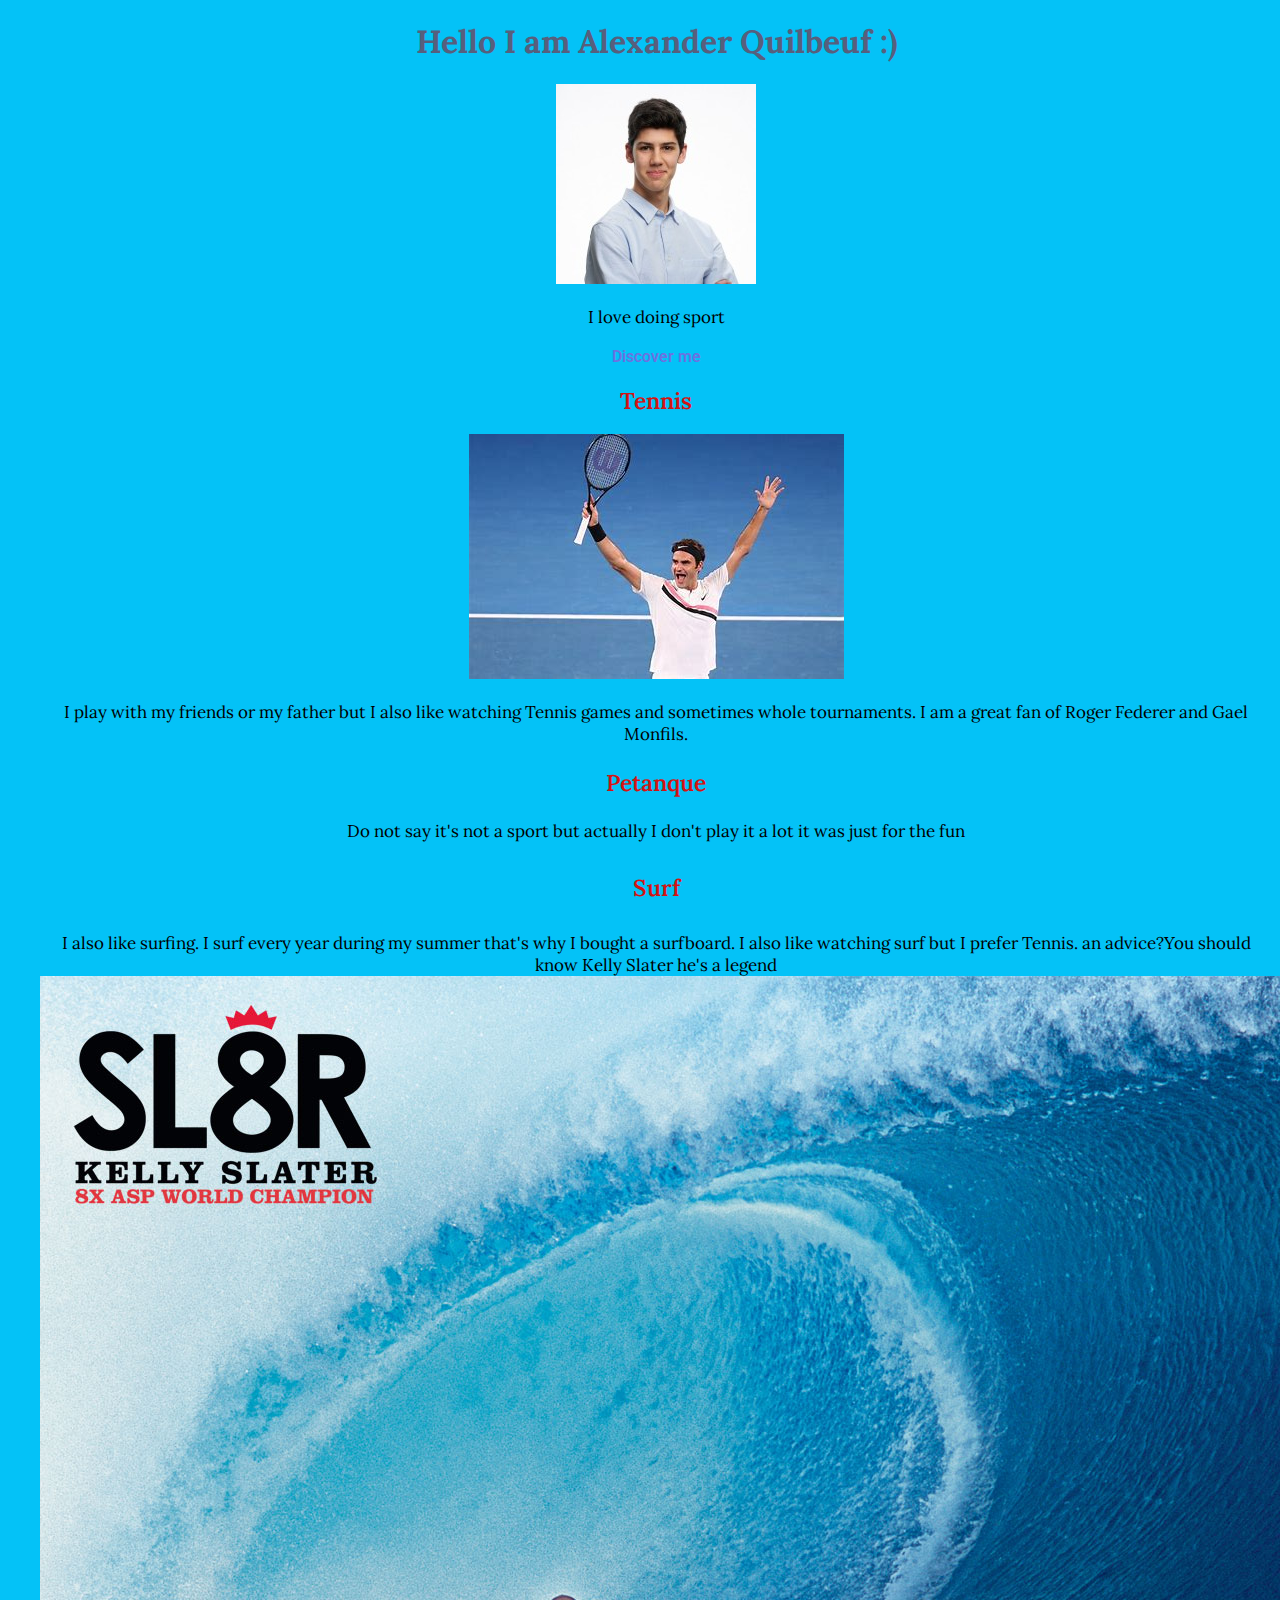
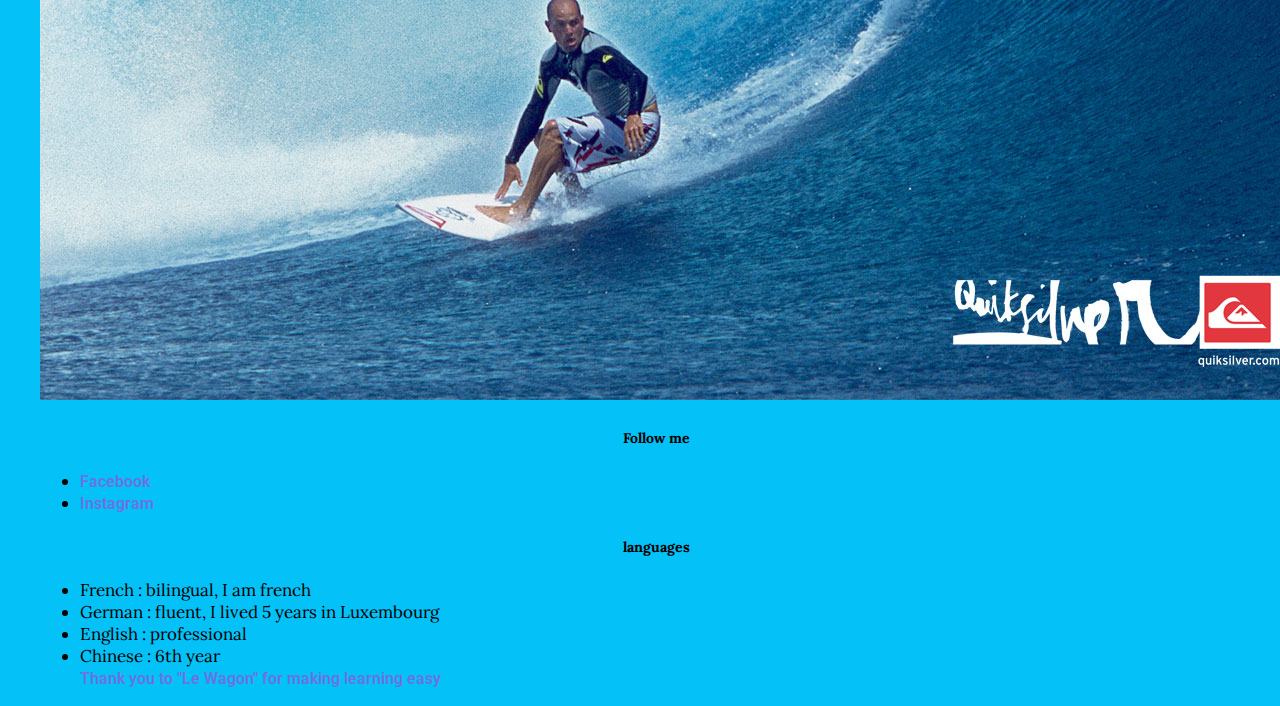
<file: index.html>
<!DOCTYPE html>
<html>
<head>
	<title>Alexandre Quilbeuf's profile</title>
	<meta name="description" content="This is the profile of Alexandre">
	<meta charset="utf-8">
	<link href="https://fonts.googleapis.com/css?family=Lora:400,700|Roboto:300,400,500,700,900&display=swap" rel="stylesheet">
	
	<link rel="stylesheet" type="text/css" href="style.css">
</head>
	<body>
		<h1>Hello I am Alexander Quilbeuf :)</h1>
		<img src="images/linkedin.jpg" alt="Alexandre Quilbeuf">
		<p>
			I love doing sport
		</p>
		<a href="https://www.instagram.com/alexandrequilbeuf/"target="_blank">Discover me</a>

		<h2>Tennis</h2>

		<img src="images/federer.jpg" alt="Roger Federer">
		<p> I play with my friends or my father 
			but I also like watching Tennis games and sometimes whole tournaments.
			I am a great fan of Roger Federer and Gael Monfils.

		</p>

		<h3>Petanque</h3>

		<p>Do not say it's not a sport
		but actually I don't play it a lot 
		it was just for the fun


		</p>

<h4>Surf</h4>
		<p> I also like surfing. 
			I surf every year during my summer that's why I bought a surfboard.
			I also like watching surf but I prefer Tennis. 
			an advice?You should know Kelly Slater he's a legend
			<img src="images/slater.jpg" alt="Kelly Slater">
	</p>
	<h5> Follow me</h5>
	<ul> 
		<li>
			<a href="https://www.facebook.com/alexandre.quilbeuf"target="_blank">Facebook</a>
		</li>
		<li> 
			<a href="https://www.instagram.com/alexandrequilbeuf/"target="_blank"> Instagram </a>
		</li>
	</ul>

	<h5>languages</h5>
	<ul>
		<li>
			French : bilingual, I am french
		</li>
		<li>
			German : fluent, I lived 5 years in Luxembourg
		</li>
		<li>
			English : professional
		</li>
		<li>
			Chinese : 6th year
		</li>


		<body></body>
		


<a href="http://lewagon.com"> 

Thank you to "Le Wagon" for making learning easy  

</a>
</file>
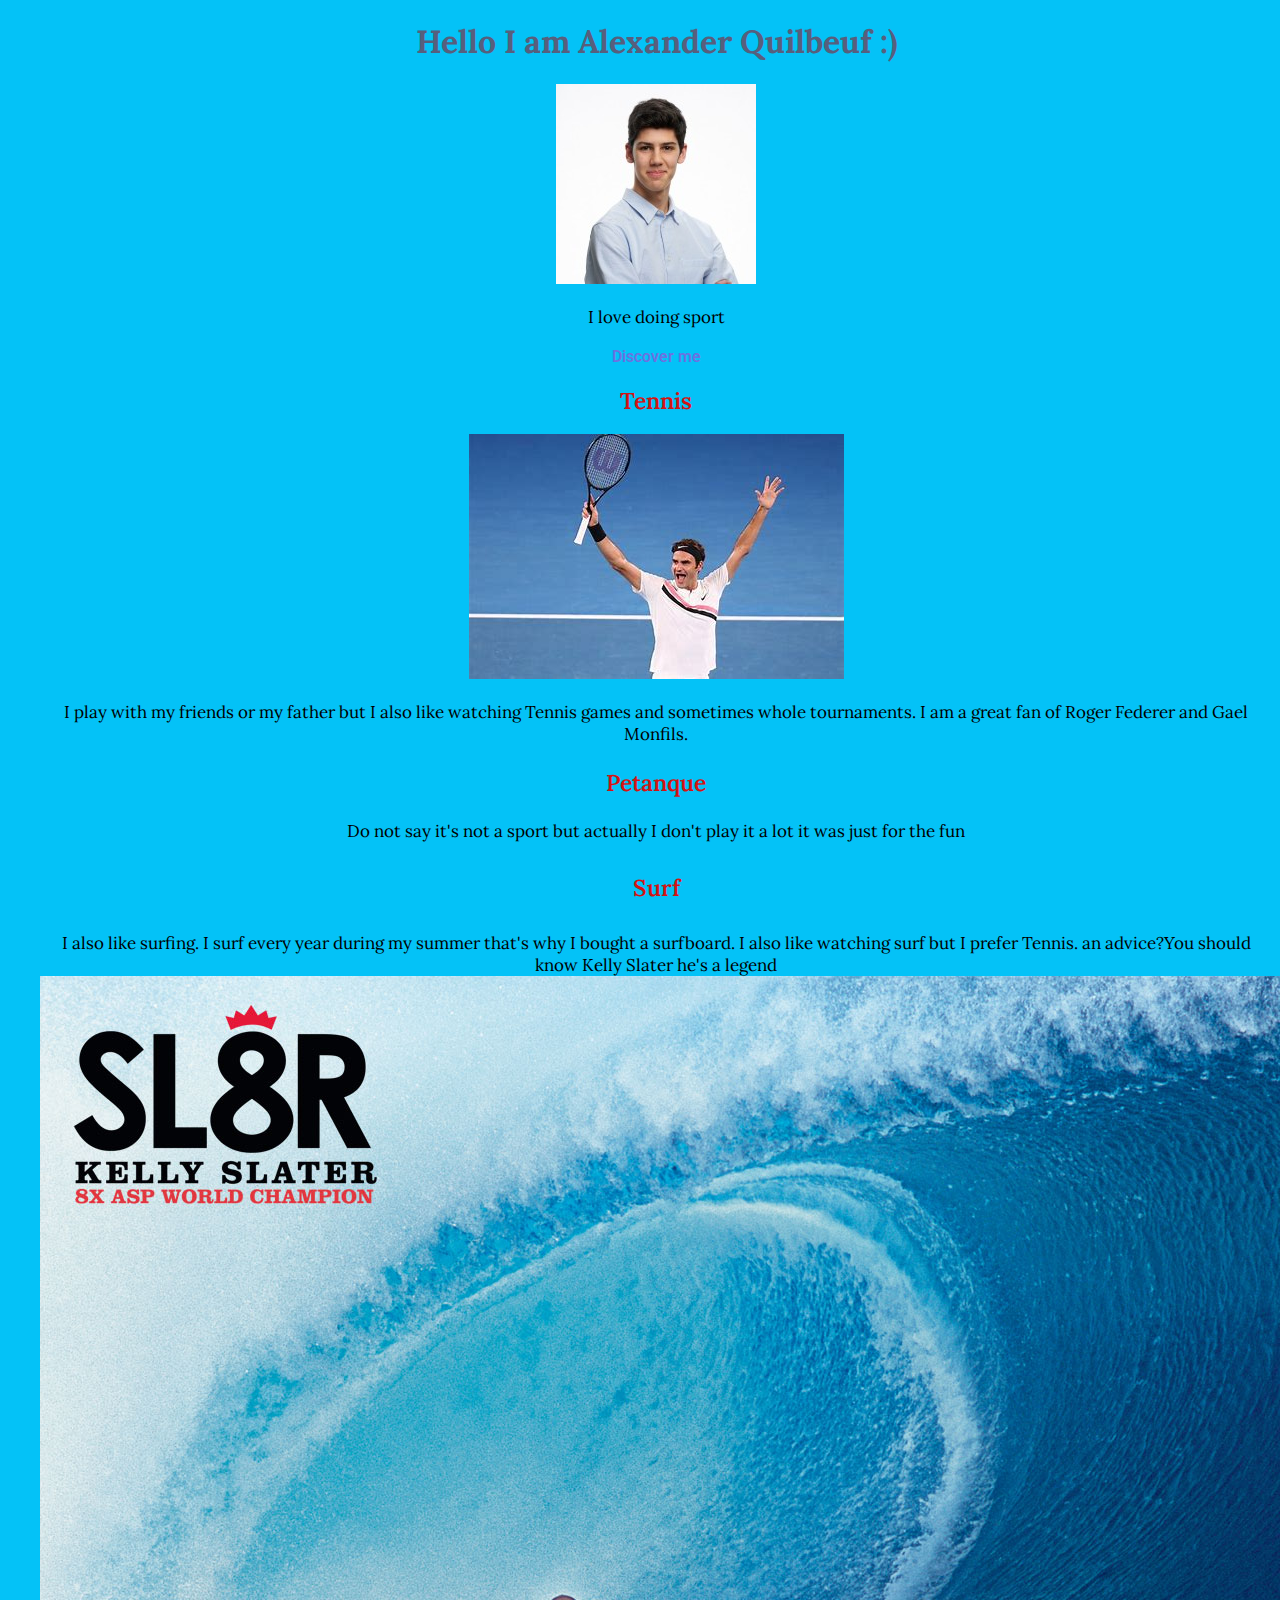
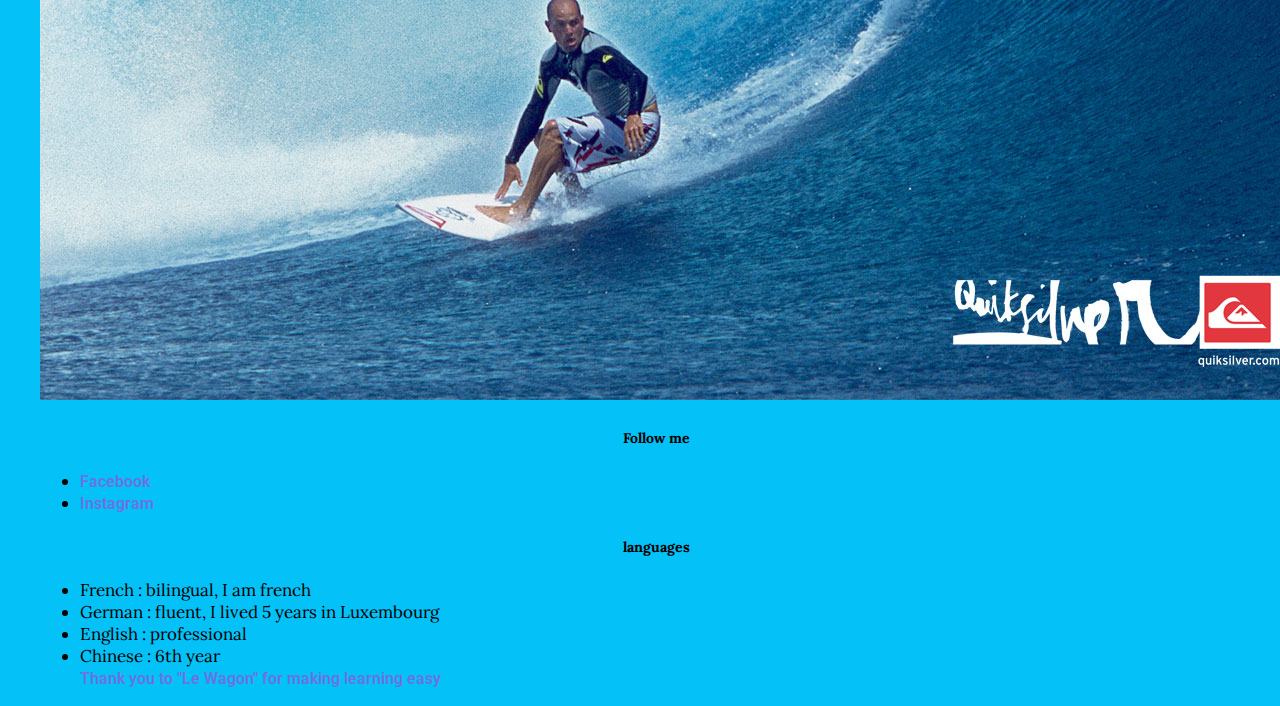
<file: images/index.html>
<!DOCTYPE html>
<html>
<head>
	<title>Alexandre Quilbeuf's profile</title>
	<meta name="description" content="This is the profile of Alexandre">
	<meta charset="utf-8">
	<link href="https://fonts.googleapis.com/css?family=Lora:400,700|Roboto:300,400,500,700,900&display=swap" rel="stylesheet">
	
	<link rel="stylesheet" type="text/css" href="style.css">
</head>
	<body>
		<h1>Hello I am Alexander Quilbeuf :)</h1>
		<img src="images/linkedin.jpg" alt="Alexandre Quilbeuf">
		<p>
			I love doing sport
		</p>
		<a href="https://www.facebook.com/alexandre.quilbeuf"target="_blank">Discover me</a>

		<h2>Tennis</h2>

		<img src="images/federer.jpg" alt="Roger Federer">
		<p> I play with my friends or my father 
			but I also like watching Tennis games and sometimes whole tournaments.
			I am a great fan of Roger Federer and Gael Monfils.

		</p>

		<h3>Petanque</h3>

		<p>Do not say it's not a sport
		but actually I don't play it a lot 
		it was just for the fun


		</p>

<h4>Surf</h4>
		<p> I also like surfing. 
			I surf every year during my summer that's why I bought a surfboard.
			I also like watching surf but I prefer Tennis. 
			an advice?You should know Kelly Slater he's a legend
			<img src="images/slater.jpg" alt="Kelly Slater">
	</p>
	<h5> Follow me</h5>
	<ul> 
		<li>
			<a href="https://www.facebook.com/alexandre.quilbeuf">Facebook</a>
		</li>
		<li> 
			<a href="https://www.instagram.com/alexandrequilbeuf/"> Instagram </a>
		</li>
	</ul>

	<h5>languages</h5>
	<ul>
		<li>
			French : bilingual, I am french
		</li>
		<li>
			German : fluent, I lived 5 years in Luxembourg
		</li>
		<li>
			English : professional
		</li>
		<li>
			Chinese : 6th year
		</li>


		<body></body>
		


<a href="http://lewagon.com"> 

Thank you to "Le Wagon" for making learning easy  

</a>
</file>
<file: style.css>
/* Colors and fonts */
body {
  background: rgb(4, 194, 247);
  color: black;
  font-family: 'Lora', serif;
  font-size: 17px;
  margin-left: 40px;
  margin right: 40px;
  
  text-align: center;
}
h1, h2, h3 {
  font-family: font-family: 'Open Sans', sans-serif;
   text-align: center;
   font-size: 32px

}
h1 {
  color: #575F7D;
  font-size: 32px;
  font-weight: 900;
}
h2 {
  color: rgb(211, 19, 19);
  font-size: 23px;
  font-weight: 600;
}

h3 {
  color: rgb(211, 19, 19);
  font-size: 23px;
  font-weight: 600;
}

  h3 {
  color: rgb(211, 19, 19);
  font-size: 23px;
  font-weight: 600;
}
h4 {
  color: rgb(211, 19, 19);
  font-size: 23px;
  font-weight: 600;
}
a {
  font-family: 'Roboto', sans-serif;
  text-decoration: none;
  color: #6B72E1;
  font-weight: 600;
  font-size: 16px;
}
a:hover {
  color: black;
}

ul{
  text-align: left;
}


/* Custom design with class (99% of your design) */
.container {
  width: 700px;
  margin: 40px auto;
}

@media (max-width: 960px) {
  /* For a screen < 960px, this CSS will be read */
  .container {
    width: 700px;
  }
}
@media (max-width: 720px) {
  /* For a screen < 720px, this CSS will be read */
  .container {
    width: 500px;
  }
}
@media (max-width: 540px) {
  /* For a screen < 540px, this CSS will be read */
  .container {
    width: 300px;
  }
}


.card-white {
  background-color: white;
  padding: 40px;
  box-shadow: 0px 10px 30px rgba(0,0,0,0.1);
  border-radius: 4px;
  margin: 20px 0px;
  text-align: center;
}
  .img-circle {
  width: 108px
}
.btn-blue {
  background-color: #6B72E1;
  color: white;9999
  padding: 15px 20px;
  border-radius: 4px;
}
.btn-blue:hover {
  background-color: black;
  color: white;
}
.list-inline {
  list-style: none;
  padding-left: 0px;
}

.list-inline li {
  display: inline;
  padding: 10px;
}
.list-inline i {
  font-size: 50px;
  color: rgb(230, 230, 230);
}
.list-inline i:hover {
  color: black;
}

/* Design adjustments using id (1% design remaining) */
#introduction p {
  margin-bottom: 40px;
}
</file>
<file: images/style.css>
/* Colors and fonts */
body {
  background: rgb(4, 194, 247);
  color: black;
  font-family: 'Lora', serif;
  font-size: 17px;
  margin-left: 40px;
  margin right: 40px;
  
  text-align: center;
}
h1, h2, h3 {
  font-family: font-family: 'Open Sans', sans-serif;
   text-align: center;
   font-size: 32px

}
h1 {
  color: #575F7D;
  font-size: 32px;
  font-weight: 900;
}
h2 {
  color: rgb(211, 19, 19);
  font-size: 23px;
  font-weight: 600;
}

h3 {
  color: rgb(211, 19, 19);
  font-size: 23px;
  font-weight: 600;
}

  h3 {
  color: rgb(211, 19, 19);
  font-size: 23px;
  font-weight: 600;
}
h4 {
  color: rgb(211, 19, 19);
  font-size: 23px;
  font-weight: 600;
}
a {
  font-family: 'Roboto', sans-serif;
  text-decoration: none;
  color: #6B72E1;
  font-weight: 600;
  font-size: 16px;
}
a:hover {
  color: black;
}

ul{
  text-align: left;
}


/* Custom design with class (99% of your design) */
.container {
  width: 700px;
  margin: 40px auto;
}

@media (max-width: 960px) {
  /* For a screen < 960px, this CSS will be read */
  .container {
    width: 700px;
  }
}
@media (max-width: 720px) {
  /* For a screen < 720px, this CSS will be read */
  .container {
    width: 500px;
  }
}
@media (max-width: 540px) {
  /* For a screen < 540px, this CSS will be read */
  .container {
    width: 300px;
  }
}


.card-white {
  background-color: white;
  padding: 40px;
  box-shadow: 0px 10px 30px rgba(0,0,0,0.1);
  border-radius: 4px;
  margin: 20px 0px;
  text-align: center;
}
  .img-circle {
  width: 108px
}
.btn-blue {
  background-color: #6B72E1;
  color: white;9999
  padding: 15px 20px;
  border-radius: 4px;
}
.btn-blue:hover {
  background-color: black;
  color: white;
}
.list-inline {
  list-style: none;
  padding-left: 0px;
}

.list-inline li {
  display: inline;
  padding: 10px;
}
.list-inline i {
  font-size: 50px;
  color: rgb(230, 230, 230);
}
.list-inline i:hover {
  color: black;
}

/* Design adjustments using id (1% design remaining) */
#introduction p {
  margin-bottom: 40px;
}
</file>
